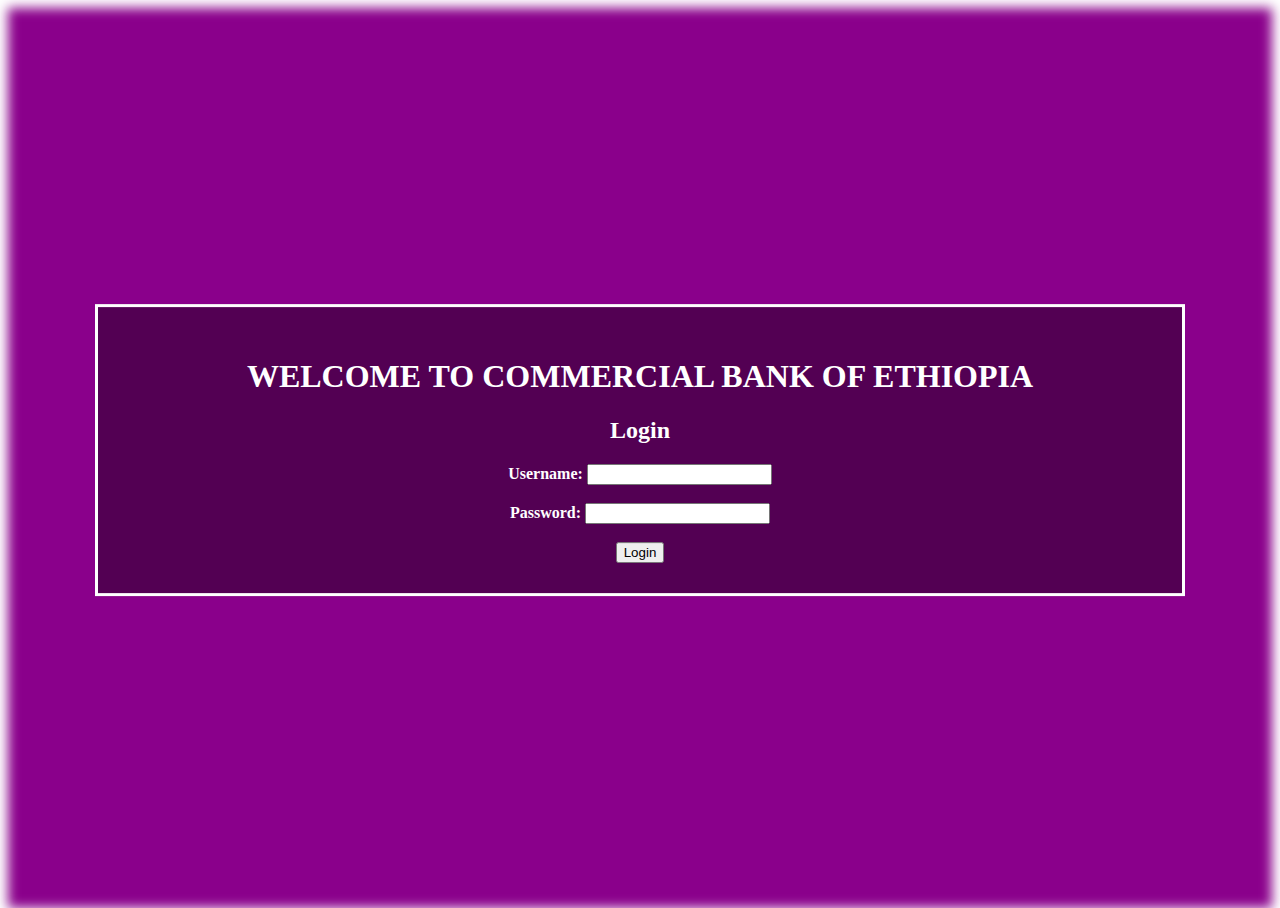
<file: index.html>
<!DOCTYPE html>
<html>
<head>
	<title>Login Page</title>
	<link rel="stylesheet" href="style.css">
</head>
<body>
	<div class="image"></div>
<div class="text">
	<h1>WELCOME TO COMMERCIAL BANK OF ETHIOPIA</h1>
	<h2>Login</h2>
	<form action="login.php" method="post">
		<label>Username:</label>
		<input type="text" name="username"><br><br>
		<label>Password:</label>
		<input type="password" name="password"><br><br>
		<input type="submit" value="Login">
	</form>
</div>
	
</body>
</html>
</file>
<file: style.css>
body, html {
  height: 100%;
}

nav {
  background-color: #333;
  overflow: hidden;
}

nav ul {
  list-style-type: none;
  margin: 0;
  padding: 0;
}

nav li {
  float: left;
}

nav li a {
  display: block;
  color: white;
  text-align: center;
  padding: 14px 16px;
  text-decoration: none;
}

.dropdown {
  position: relative;
}

.dropdown-content {
  display: none;
  position: absolute;
  z-index: 1;
  top: 100%;
  left: 0;
  background-color: #f9f9f9;
  min-width: 160px;
  box-shadow: 0px 8px 16px 0px rgba(0,0,0,0.2);
}

.dropdown-content a {
  color: black;
  padding: 12px 16px;
  text-decoration: none;
  display: block;
}

.dropdown-content a:hover {
  background-color: #f1f1f1;
}

.dropdown:hover .dropdown-content {
  display: block;
}

.image {
  /* Add background img */
  background-image: url("image.jfif");
  
  /* Use filter to add blur effect */
  filter: blur(6px);
  height: 100%;
  
  /* Center the image */
  background-position: center;
  background-repeat: no-repeat;
  background-size: cover;
}

/* Style the text */
.text {
  background-color: rgba(0, 0, 0, 0.4); /* Black partially transparent background */
  color: white;
  font-weight: bold;
  border: 3px solid #ffffff;
  position: absolute;
  top: 50%;
  left: 50%;
  transform: translate(-50%, -50%);
  width: 80%;
  padding: 30px;
  text-align: center;
}
</file>
